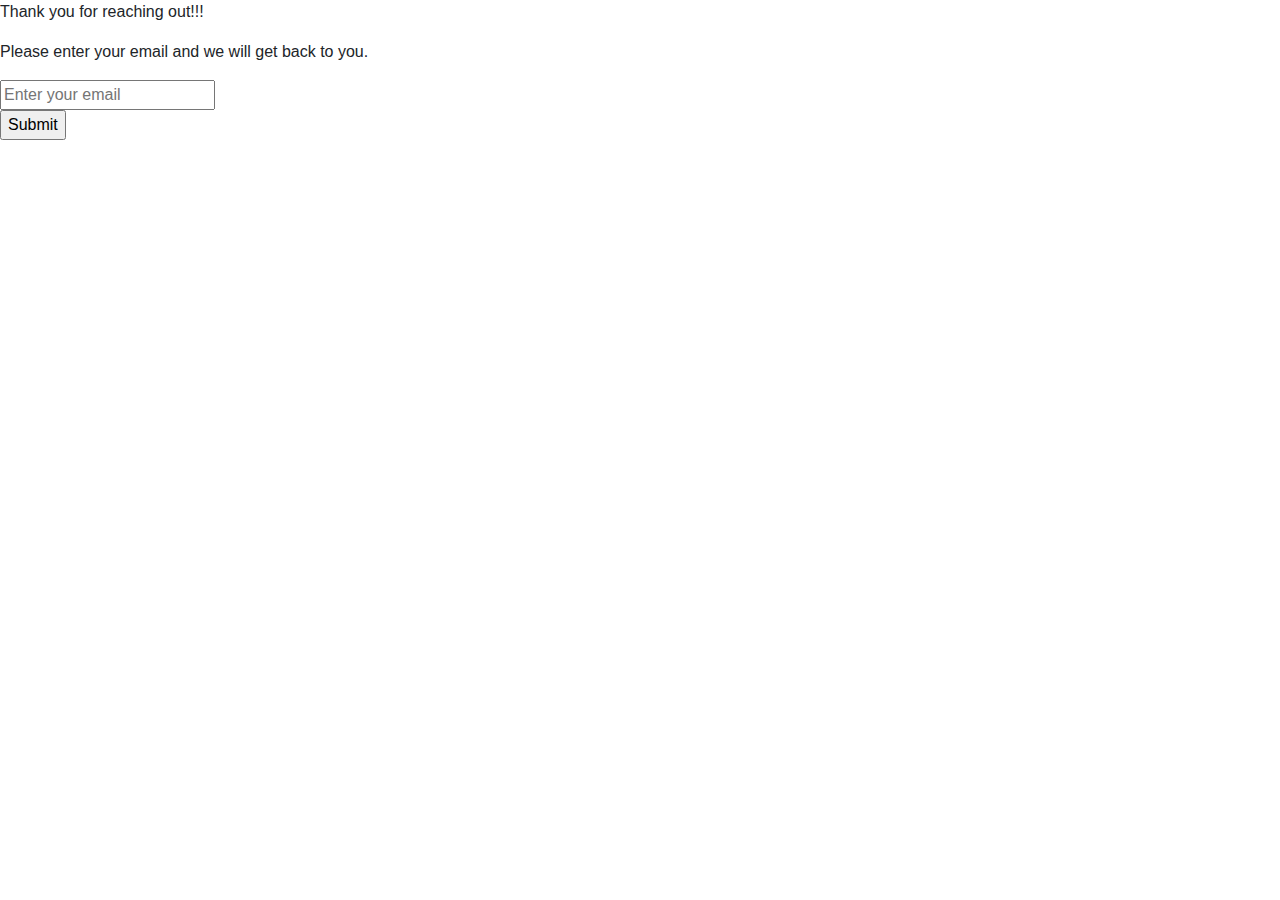
<file: contact.html>
<!DOCTYPE html>
<html>
    <head>
        <title>Contact</title>
        <link href="https://fonts.googleapis.com/css2?family=Ubuntu&display=swap" rel="stylesheet">
        <meta name="viewport" content="width=device-width, initial-scale=1">
        <link rel="stylesheet" href="https://stackpath.bootstrapcdn.com/bootstrap/4.5.0/css/bootstrap.min.css">
        <script src="https://ajax.googleapis.com/ajax/libs/jquery/3.5.1/jquery.min.js"></script>
        <script src="https://stackpath.bootstrapcdn.com/bootstrap/4.5.0/js/bootstrap.min.js"></script>
    </head>
    <body>
        <p>Thank you for reaching out!!!</p>
        <p>Please enter your email and we will get back to you.</p>
        <form action="D:\Upgrad Projects\Hotel_Booking_Website_Starter_Code\index.html" method="GET" autocomplete="off">
        <input type="email" name="email" id="email" placeholder="Enter your email"/><br/>
        <input type="submit" value="Submit"/>
        </form>
    </body>

</html>
</file>
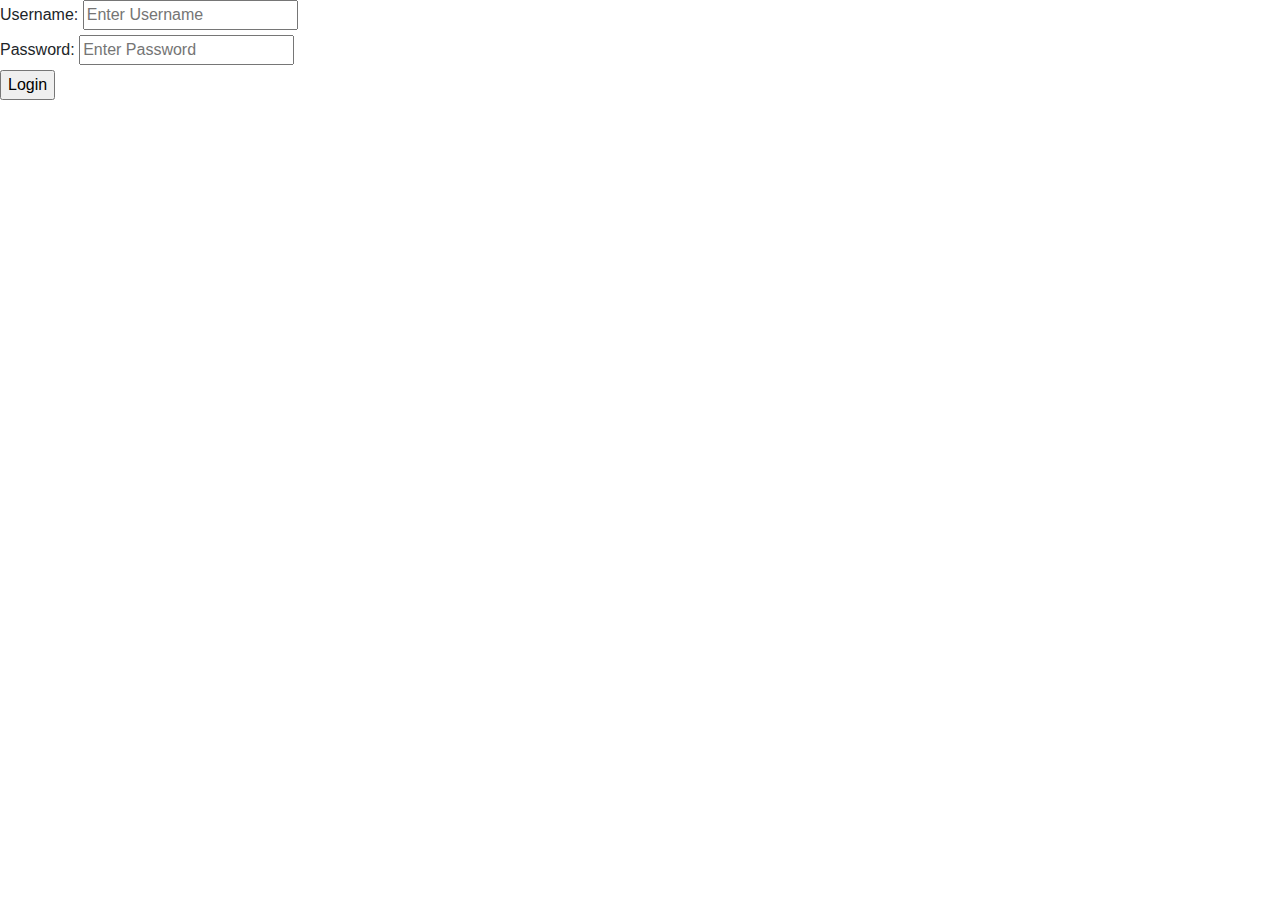
<file: login.html>
<!DOCTYPE html>
<html lang="en">
    <head>
        <title>Login</title>
        <link href="https://fonts.googleapis.com/css2?family=Ubuntu&display=swap" rel="stylesheet">
        <link rel="stylesheet" href="https://stackpath.bootstrapcdn.com/bootstrap/4.5.0/css/bootstrap.min.css">
        <script src="https://ajax.googleapis.com/ajax/libs/jquery/3.5.1/jquery.min.js"></script>
        <script src="https://stackpath.bootstrapcdn.com/bootstrap/4.5.0/js/bootstrap.min.js"></script>
    </head>
    <body>
        <form action="D:\Upgrad Projects\Hotel_Booking_Website_Starter_Code\index.html" method="GET" autocomplete="off"> 
            <label for="username">Username:</label>
            <input type="text" id="username" name="username" placeholder="Enter Username" required/>
            <br/>

            <label for="password">Password:</label>
            <input type="password" name="password" id="password" placeholder="Enter Password" required/><br/>
            <input type="submit" value="Login"/>
        </form>
    </body>

</html>
</file>
